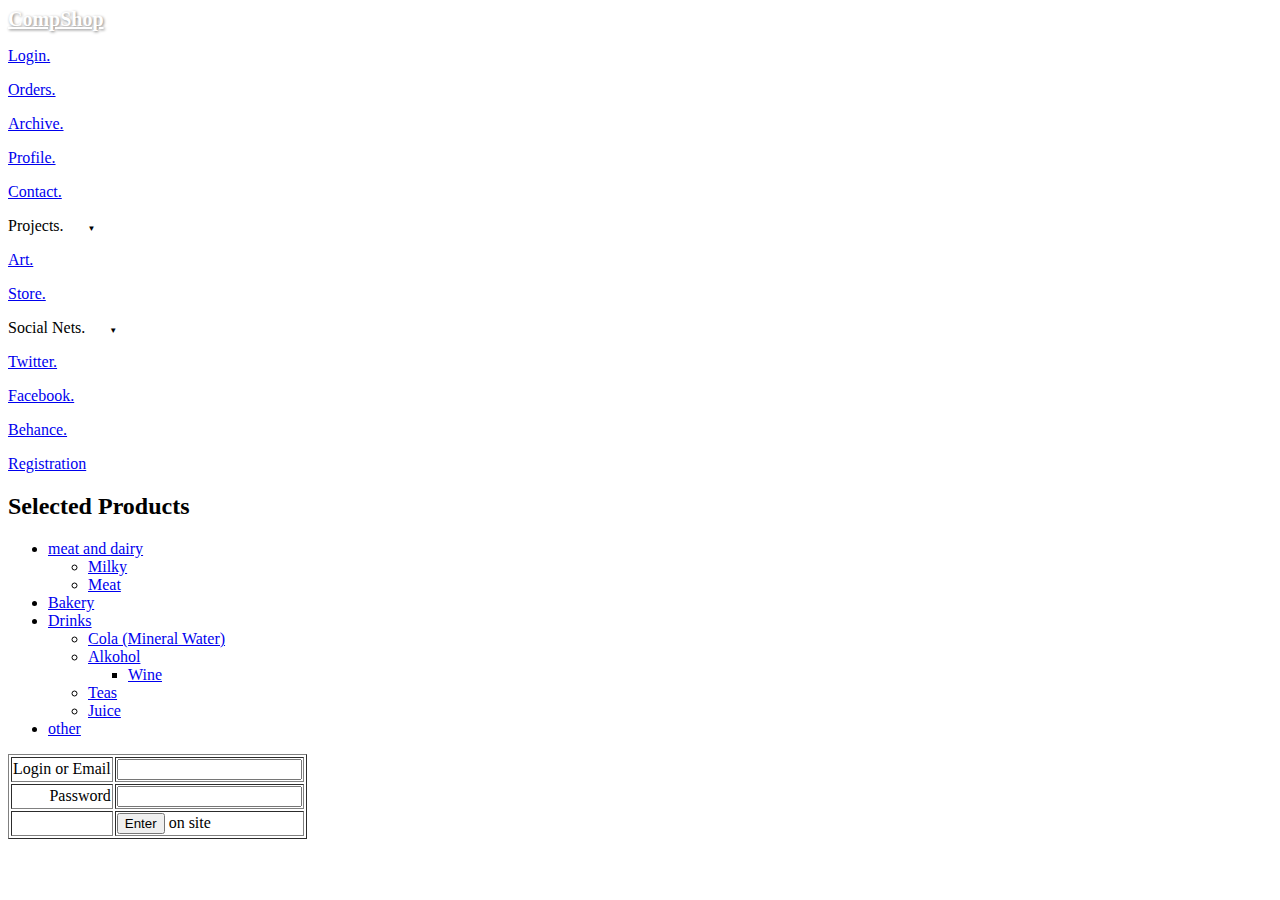
<file: face/index.html>
<!DOCTYPE html>
<html lang="en">
<head>
<meta http-equiv="Content-Type" content="text/html; charset=utf-8" />
<title>CompShop</title>
<meta name="description" content="CompShop" />
    <link href="http://compactshop/public/css/jquery-ui.css" 
    rel="stylesheet" type="text/css" />
    <link href="http://compactshop/public/css/main.css" 
    rel="stylesheet" type="text/css" />
<link href="favicon.ico" rel="shortcut icon" type="image/x-icon" />
    <script type="text/javascript" src="http://compactshop/public/js/jquery-1.10.2.min.js"></script>
    <script type="text/javascript" src="http://compactshop/public/js/jquery-migrate-1.2.1.min.js"></script>
    <script type="text/javascript" src="http://compactshop/public/js/jquery.hotkeys.js"></script>
    <script type="text/javascript" src="http://compactshop/public/js/jquery.cookie.js"></script>
    <script type="text/javascript" src="http://compactshop/public/js/jquery-ui.js"></script>
    <script type="text/javascript" src="http://compactshop/public/js/jquery.ewigkeit.menu.js"></script>
    <script type="text/javascript" src="http://compactshop/public/js/site.js"></script>
</head>
<body>
<div id="wrapper">
	<div class="nav">
	<div class="icon"><a href="http://energhia-nova.github.io/CompactShop" style="font-size: 20px; font-family: Verdana; color: white; font-weight: bold; text-shadow: 1px 1px 3px grey;">CompShop</a></div>
			<div class="nav_menu">
			<p class="bold link"><a href="/face">Login.</a></p>		</div>
			<div class="nav_menu">
			<p class="bold link"><a href="/orders">Orders.</a></p>		</div>
			<div class="nav_menu">
			<p class="bold link"><a href="/archive">Archive.</a></p>		</div>
			<div class="nav_menu">
			<p class="bold link"><a href="/profile">Profile.</a></p>		</div>
			<div class="nav_menu">
			<p class="bold link"><a href="/contact">Contact.</a></p>		</div>
			<div class="nav_menu">
							<div class="dropdown">
					<p class="dd_text" name="dd_text"><span class="bold link">Projects.</span> <span style="font-size:8px;margin-left:20px;"> ▼</span></p>
					<div class="dd_list">
						<div class="ul">
														<div class="li">
								<p class="hel"><a href="/projects/artwork" target="_blank">Art.</a></p>
							</div>
														<div class="li">
								<p class="hel"><a href="/projects/magazin" target="_blank">Store.</a></p>
							</div>
													</div>
					</div>
				</div>
					</div>
			<div class="nav_menu">
							<div class="dropdown">
					<p class="dd_text" name="dd_text"><span class="bold link">Social Nets.</span> <span style="font-size:8px;margin-left:20px;"> ▼</span></p>
					<div class="dd_list">
						<div class="ul">
														<div class="li">
								<p class="hel"><a href="/follow/twitter" target="_blank">Twitter.</a></p>
							</div>
														<div class="li">
								<p class="hel"><a href="/follow/facebook" target="_blank">Facebook.</a></p>
							</div>
														<div class="li">
								<p class="hel"><a href="/follow/behance" target="_blank">Behance.</a></p>
							</div>
													</div>
					</div>
				</div>
					</div>
			<div class="nav_menu">
			<p class="bold link"><a href="/sign-up">Registration</a></p>		</div>
	</div>    <div class="layer">
        <div class="container">
			<div class="pre-header">
				<ul id="cart"> 
									</ul>
				 <h2 class="choosed">Selected Products</h2>			</div>
			<div id="sidebar" class="sidebar">
				<ul>
	<li>
	<a id="item_1" href="/meat-and-dairy">meat and dairy</a><ul>
	<li>
	<a id="item_5" href="/meat-and-dairy/milky">Milky</a>	</li>
	<li>
	<a id="item_4" href="/meat-and-dairy/meat">Meat</a>	</li>
</ul>	</li>
	<li>
	<a id="item_3" href="/bakery">Bakery</a>	</li>
	<li>
	<a id="item_7" href="/drinks">Drinks</a><ul>
	<li>
	<a id="item_9" href="/drinks/cola">Cola (Mineral Water)</a>	</li>
	<li>
	<a id="item_10" href="/drinks/alcohol">Alkohol</a><ul>
	<li>
	<a id="item_15" href="/drinks/alcohol/wine">Wine</a>	</li>
</ul>	</li>
	<li>
	<a id="item_13" href="/drinks/teas">Teas</a>	</li>
	<li>
	<a id="item_14" href="/drinks/juices">Juice</a>	</li>
</ul>	</li>
	<li>
	<a id="item_6" href="/other">other</a>	</li>
</ul>			</div>
			<div class="main">
				<div id="form">
	<form action="" name="loginform" method="post">
		<table border="1">
			<tr>
				<td align="right" style="text-align:right">Login or Email</td>
				<td align="left" style="text-align:left"><input type="text" value="" name="username" /></td>
			</tr>
			<tr>
				<td align="right" style="text-align:right">Password</td>
				<td align="left" style="text-align:left"><input type="password" value="" name="password" /></td>
			</tr>
			<tr>
				<td></td>
				<td>
					<div class="success-data">
						<input type="submit" value="Enter" name="submit" /> on site					</div>
				</td>
			</tr>
		</table>
	</form>
</form>			</div>
			<div class="pages"></div>
        </div>
    </div>
</div>
</body>
</html>
</file>
